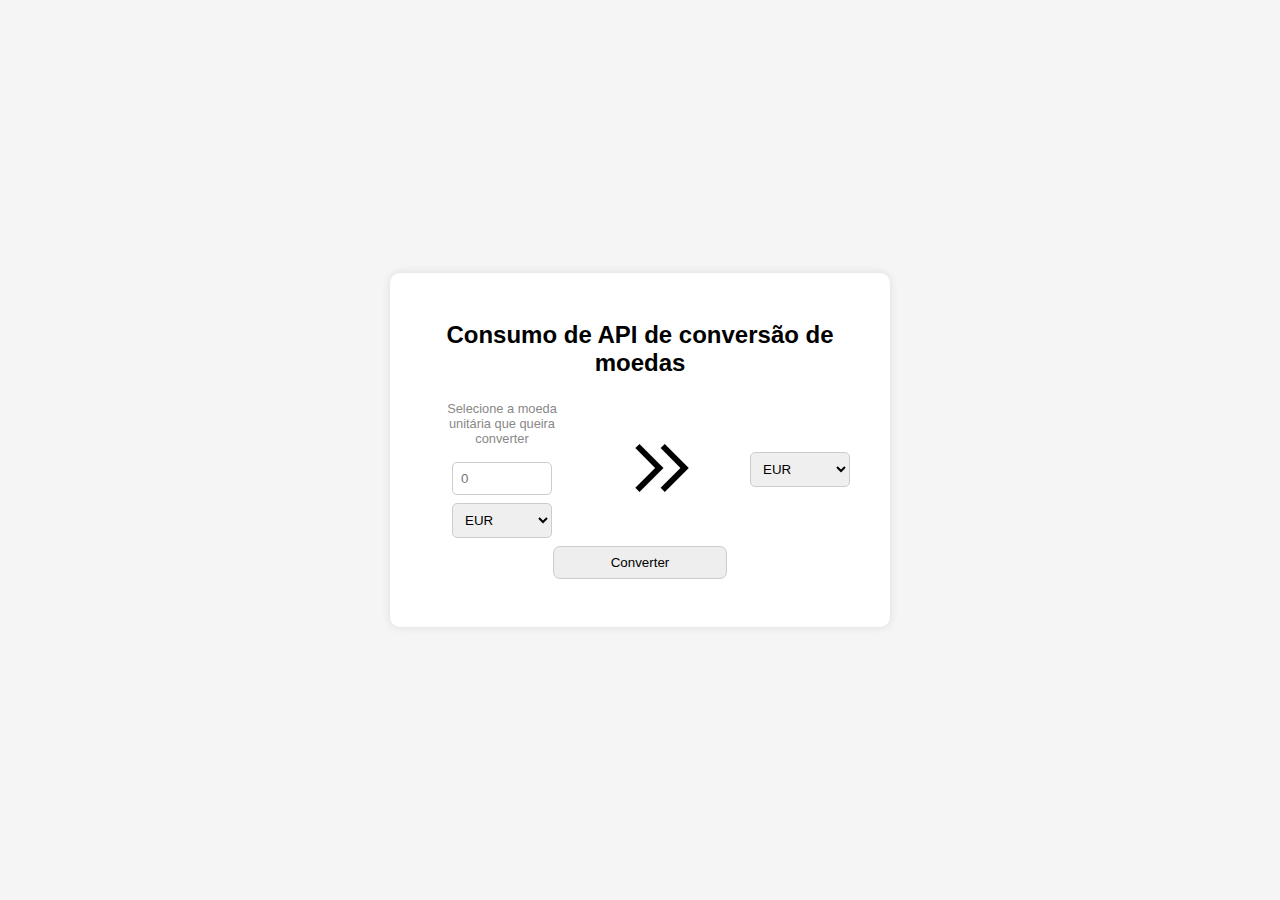
<file: api-2-conversao/index.html>
<!DOCTYPE html>
<html lang="en">
<head>
    <meta charset="UTF-8">
    <meta name="viewport" content="width=device-width, initial-scale=1.0">
    <title>Consumo de API de conversão de moedas</title>
    <link rel="stylesheet" href="https://fonts.googleapis.com/css2?family=Material+Symbols+Outlined:opsz,wght,FILL,GRAD@20..48,100..700,0..1,-50..200" />
    <link rel="stylesheet" href="main.css">
</head>
<body>
    <main>  
        <h1>Consumo de API de conversão de moedas</h1>
        <div class="container">
            <div class="sub-container">
                <span>Selecione a moeda unitária que queira converter</span>
                <input type="number" id="moeda-valor" name="moeda-valor" placeholder="0"></input>
                <select title="Selecione a moeda unitária que queira converter" name="moeda-1">
                </select>
            </div>
            <div>
                <span class="material-symbols-outlined">
                    keyboard_double_arrow_right
                    </span>
            </div>
            <div class="sub-container">
                <select title="Selecione a moeda unitária que queira converter" name="moeda-2">
                </select>
            </div>
        </div>
        <div class="result-container">
            <input type="submit" value="Converter" onclick="converter()"/>
            <h1 id="result"></h1>
        </div>
    </main>
    <script src="main.js"></script>
</body>
</html>
</file>
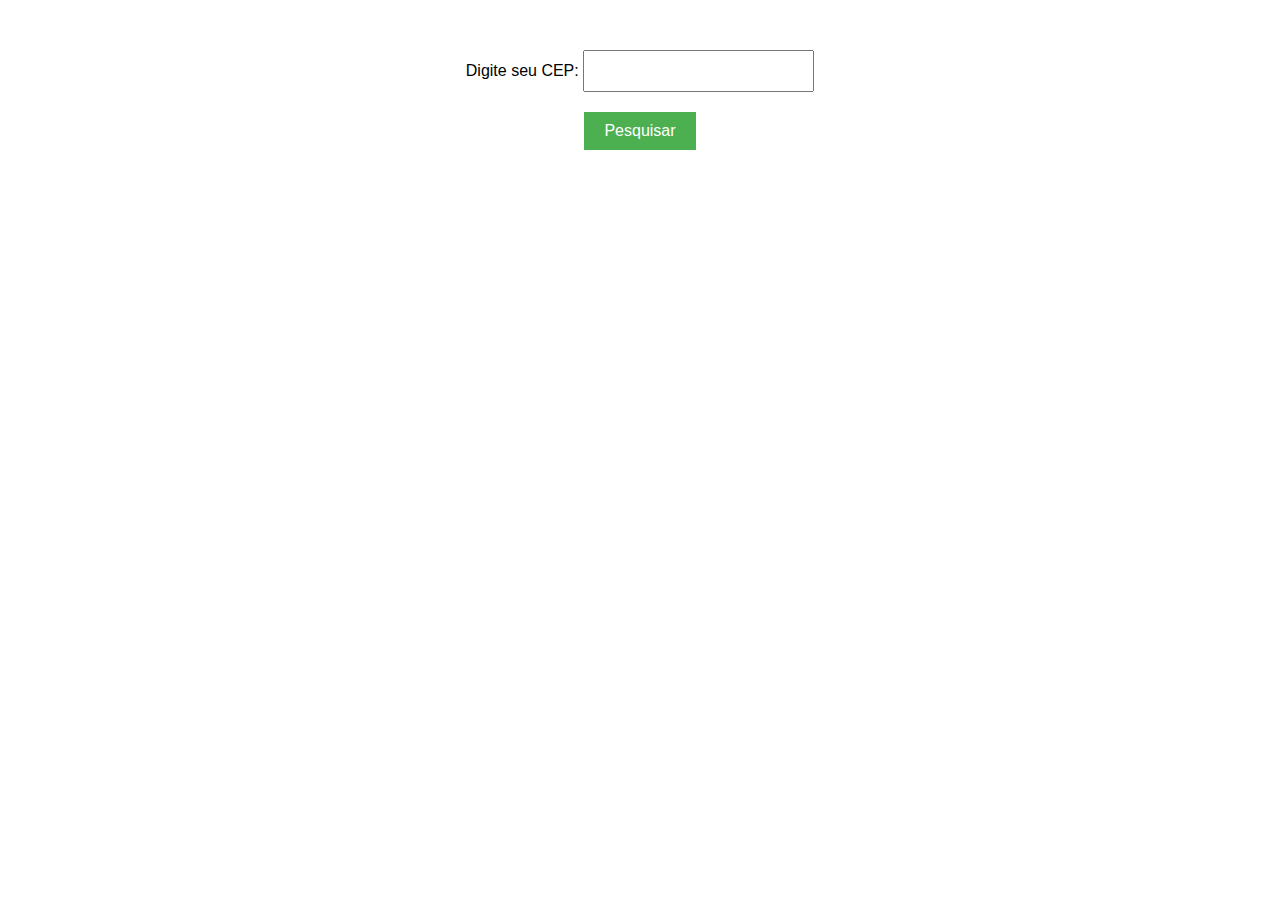
<file: sen-1/index.html>
<!DOCTYPE html>
<html lang="en">
<head>
    <meta charset="UTF-8">
    <meta name="viewport" content="width=device-width, initial-scale=1.0">
    <title>Consulta de CEP</title>
    <style>
        body {
            font-family: Arial, sans-serif;
            margin: 0;
            padding: 0;
        }
        form {
            display: flex;
            flex-direction: column;
            align-items: center;
            margin-top: 50px;
        }
        label {
            margin-bottom: 10px;
        }
        input[type="text"] {
            margin-bottom: 20px;
            padding: 10px;
            font-size: 16px;
        }
        input[type="submit"] {
            background-color: #4CAF50;
            color: white;
            padding: 10px 20px;
            font-size: 16px;
            border: none;
            cursor: pointer;
        }
        input[type="submit"]:hover {
            background-color: #45a049;
        }
        #dados {
            margin-top: 50px;
            text-align: center;
        }
    </style>
</head>
<body>
    <form action="#">
        <div>
            <label for="cep">Digite seu CEP:</label>
            <input type="text" id="cep" />
        </div>
        <input type="submit" value="Pesquisar" onclick="pesquisarCEP(document.getElementById('cep').value)">
    </form>
    <div id="dados"></div>
    <script src="index.js"></script>
</body>
</html>
</file>
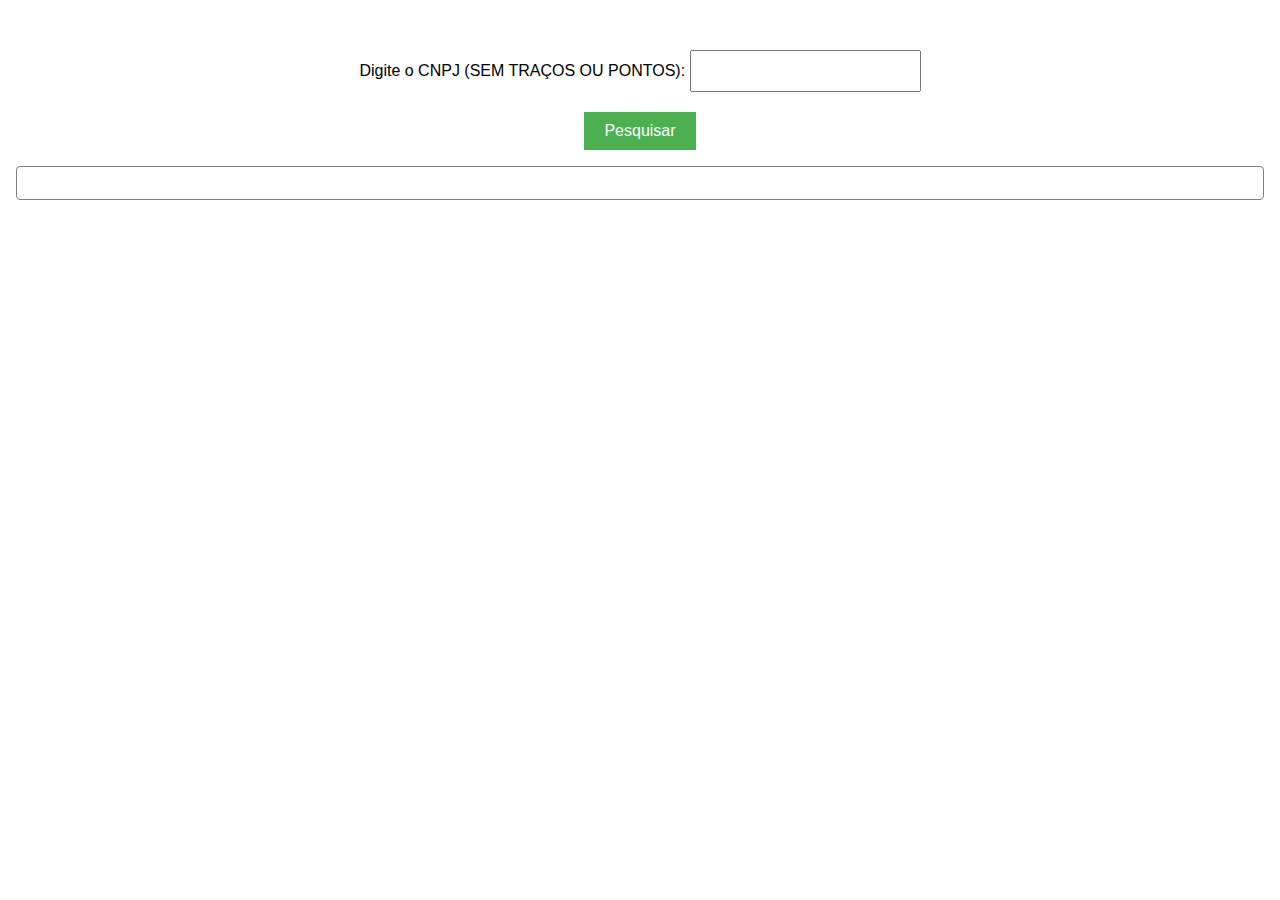
<file: sen-2/index.html>
<!DOCTYPE html>
<html lang="en">
<head>
    <meta charset="UTF-8">
    <meta name="viewport" content="width=device-width, initial-scale=1.0">
    <title>Consulta de CEP</title>
    <style>
        body {
            font-family: Arial, sans-serif;
            margin: 0;
            padding: 0;
        }
        form {
            display: flex;
            flex-direction: column;
            align-items: center;
            margin-top: 50px;
        }
        label {
            margin-bottom: 10px;
        }
        input[type="text"] {
            margin-bottom: 20px;
            padding: 10px;
            font-size: 16px;
        }
        input[type="submit"] {
            background-color: #4CAF50;
            color: white;
            padding: 10px 20px;
            font-size: 16px;
            border: none;
            cursor: pointer;
        }
        input[type="submit"]:hover {
            background-color: #45a049;
        }
        #dados {
            margin-top: 50px;
            text-align: center;
            display: flex;
            flex-direction: column;
            border: 1px solid gray;
            border-radius: 0.25rem;
            margin: 1rem;
            padding: 1rem;
            gap: 0.5rem;
        }

        #atividades {
            display: flex;
            flex-direction: column;
            gap: 4px;
            padding: 12px 0;
        }

        #atividades span, h3 {
            border: 1px solid gray;
            padding: 1rem;
        }

    </style>
</head>
<body>
    <form action="#">
        <div>
            <label for="cep">Digite o CNPJ (SEM TRAÇOS OU PONTOS):</label>
            <input type="text" id="cnpj" />
        </div>
        <input type="submit" value="Pesquisar" onclick="pesquisarCNPJ(document.getElementById('cnpj').value)">
    </form>
    <div id="dados"></div>
    <script src="main.js"></script>
</body>
</html>
</file>
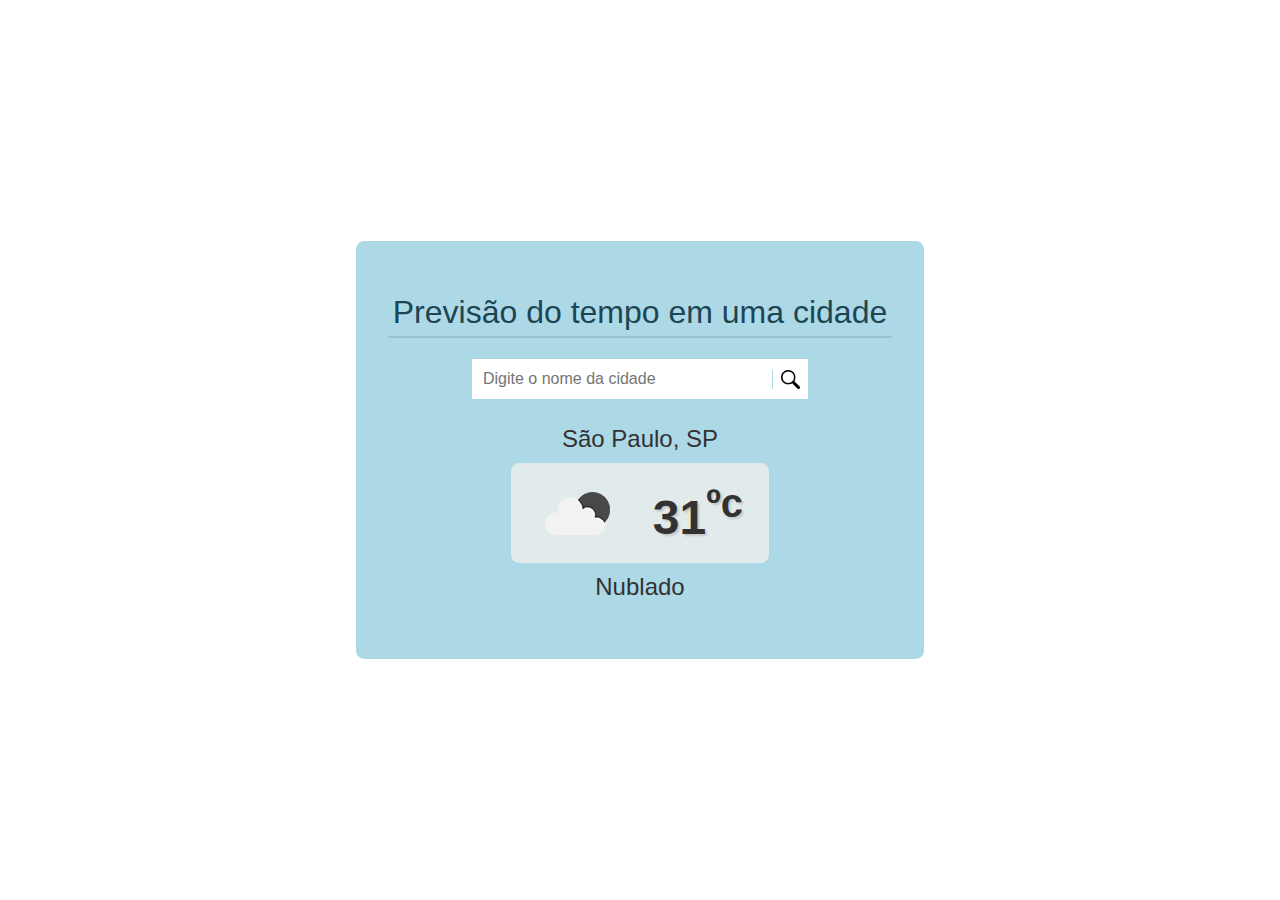
<file: sen-clima-tempo/index.html>
<!DOCTYPE html>
<html lang="en">
<head>
    <meta charset="UTF-8">
    <meta name="viewport" content="width=device-width, initial-scale=1.0">
    <title>Previsão de tempo</title>
    <link rel="stylesheet" href="main.css">
</head>
<body>
    <div id="container">
        <h1>Previsão do tempo em uma cidade</h1>
        <div class="search_content">
            <input id="search" type="search" placeholder="Digite o nome da cidade" onkeypress="verificarInput(this, event)">
            <img width="28px" src="pesquisa.png" alt="">
        </div>
        
        <div class="container_info">
            <div>
                <h2 id="cidade">São Paulo, SP</h2>
            </div>
            <div class="container_degrees">
                <img src="icon.png" id="clima_imagem" alt="">
                <h2 id="temperatura">31<sup>ºc</sup></h2>
            </div>
            <h2 id="clima">Nublado</h2>
        </div>
    </div>
    <script src="main.js"></script>
</body>
</html>
</file>
<file: api-2-conversao/main.css>
* {
  box-sizing: border-box;
  -webkit-touch-callout: none; /* iOS Safari */
  -webkit-user-select: none; /* Safari */
  -khtml-user-select: none; /* Konqueror HTML */
  -moz-user-select: none; /* Firefox */
  -ms-user-select: none; /* Internet Explorer/Edge */
  user-select: none; /* Non-prefixed version, currently
                                        supported by Chrome and Opera */
}

body {
  font-family: sans-serif;
  margin: 0;
  padding: 0;
  display: flex;
  justify-content: center;
  align-items: center;
  min-height: 100vh;
  background-color: #f5f5f5;
}

main {
  text-align: center;
  padding: 2rem;
  background-color: #fff;
  border-radius: 10px;
  box-shadow: 0 0 10px rgba(0, 0, 0, 0.1);
  width: 500px;
}

h1 {
  font-size: 1.5rem;
  margin-bottom: 1rem;
}

.container {
  display: flex;
  gap: 2rem;
  align-items: center;
}

.sub-container {
  display: flex;
  flex-direction: column;
  align-items: center;
  justify-content: center;
  gap: 0.5rem;
  margin: 0.5rem;
}

.sub-container span {
  font-size: 0.8rem;
  margin-bottom: 0.5rem;
  color: #888;
}

input[type="number"] {
  padding: 0.5rem;
  border: 1px solid #ccc;
  border-radius: 5px;
  width: 100px;
}

input[type="submit"] {
    background: #eeeeee;
    border: 1px solid #ccc;
    border-radius: 0.512em;
    padding: 0.5rem;
    width: 40%;
    outline: none;
    cursor: pointer;
}

select {
  padding: 0.5rem;
  border: 1px solid #ccc;
  border-radius: 5px;
  width: 100px;
}

.material-symbols-outlined {
  font-size: 6rem;
  color: #000;
}
</file>
<file: sen-clima-tempo/main.css>
* {
  margin: 0;
  padding: 0;
  font-family: "Arial", sans-serif;
  box-sizing: border-box;
}

body {
  height: 100vh;
  display: flex;
  align-items: center;
  justify-content: center;
}

#container {
  background-color: lightblue;
  padding: 3rem 2rem;
  border-radius: 0.512em;
  display: flex;
  flex-direction: column;
  align-items: center;
  gap: 1rem;
}

label {
  display: block;
  margin-bottom: 5px;
}

input {
  padding: 10px;
  border: 1px solid #ffffff;
  border-radius: 3px;
  font-size: 16px;
  width: 300px;
}

input:focus {
  outline: none;
}

h1 {
    border-bottom: 2px solid rgb(155, 192, 205);
    padding: 5px;
    margin-bottom: 5px;
    font-weight: 300 !important;
    color: rgb(28, 70, 84);
}

.container-info {
    
}


.container_info h2 {
    font-weight: 400 !important;
    color: rgb(50, 50, 50);
    text-align: center;
    margin: 10px;
}

.container_degrees h2 {
    font-size: 3rem;
    font-weight: 700 !important;
    text-shadow: 2px 2px 2px #b3b1b19b;
}

.container_degrees {
    background-color: rgb(226, 235, 235);
    height: 100px;
    padding: 1rem;
    display: flex;
    align-items: center;
    justify-content: center;
    gap: 1rem;
    border-radius: 0.512rem;
}

.search_content {
    display: flex;
    align-items: center;
    justify-content: center;
    background-color: rgb(255, 255, 255) !important;
}

.search_content img {
    margin-right: 0.5rem;
    border-left: 1px solid lightblue;
    padding-left: 0.5rem;
}
</file>
